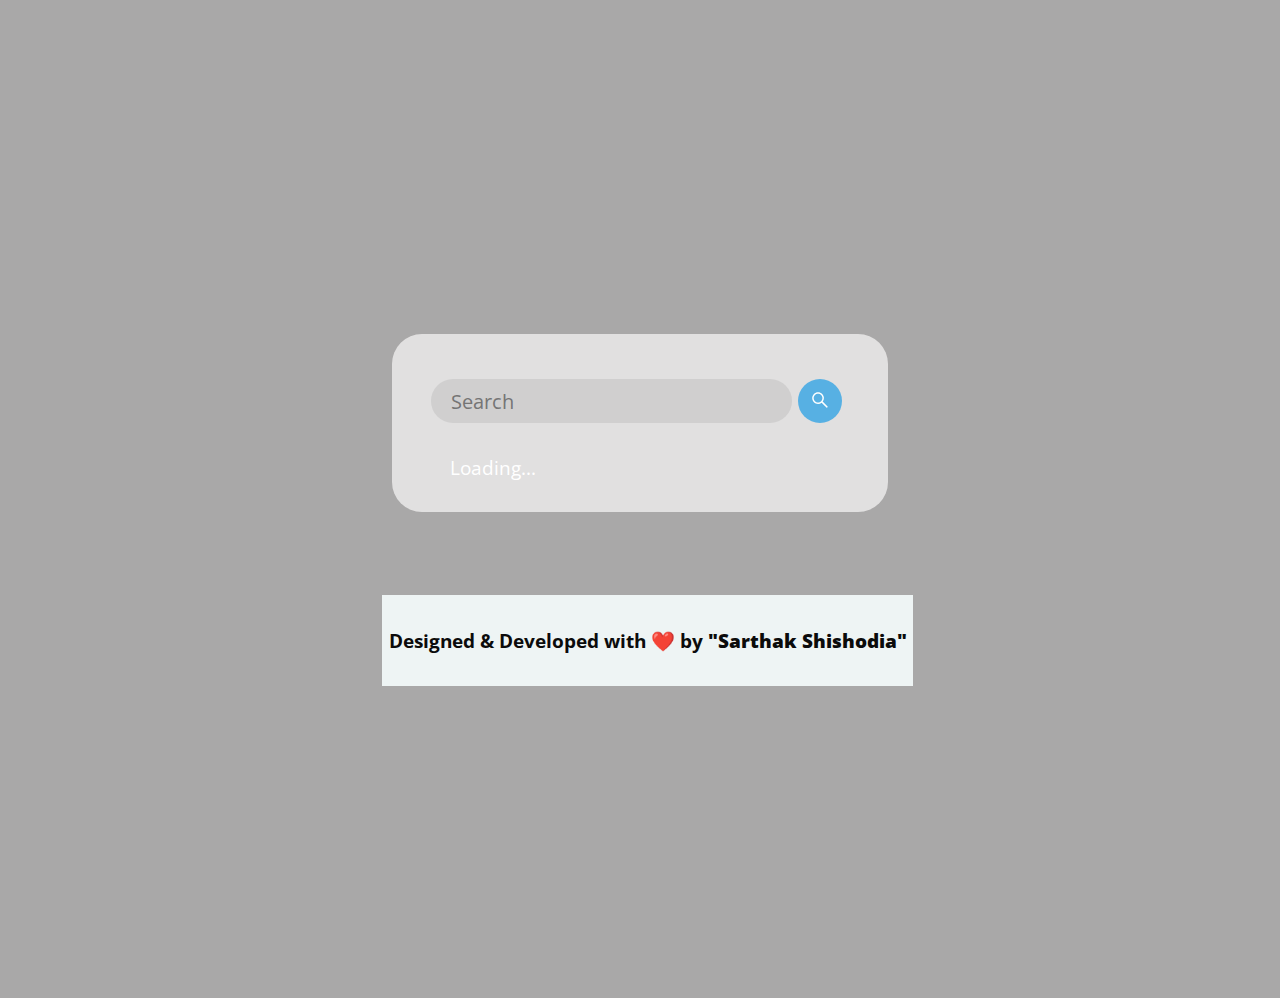
<file: index.html>
<!DOCTYPE html>
<html lang="en">

<head>
  <meta charset="UTF-8">
  <meta name="viewport" content="width=device-width, initial-scale=1.0">
  <title>Weather App</title>
  <link rel="preconnect" href="https://fonts.gstatic.com">
  <link href="https://fonts.googleapis.com/css2?family=Open+Sans&display=swap" rel="stylesheet">
  <link href="https://cdn.jsdelivr.net/npm/bootstrap@5.0.1/dist/css/bootstrap.min.css" rel="stylesheet" integrity="sha384-+0n0xVW2eSR5OomGNYDnhzAbDsOXxcvSN1TPprVMTNDbiYZCxYbOOl7+AMvyTG2x" crossorigin="anonymous">
  <link rel="stylesheet" href="./style.css">

</head>

<body>
  <!-- <img src = "weather.jpg" alt = "error" /> -->
  <div>
  <div class="card">
    <div class="search">
      <input type="text" class="search-bar" placeholder="Search">
      <button><svg stroke="currentColor" fill="currentColor" stroke-width="0" viewBox="0 0 1024 1024" height="1.5em"
          width="1.5em" xmlns="http://www.w3.org/2000/svg">
          <path
            d="M909.6 854.5L649.9 594.8C690.2 542.7 712 479 712 412c0-80.2-31.3-155.4-87.9-212.1-56.6-56.7-132-87.9-212.1-87.9s-155.5 31.3-212.1 87.9C143.2 256.5 112 331.8 112 412c0 80.1 31.3 155.5 87.9 212.1C256.5 680.8 331.8 712 412 712c67 0 130.6-21.8 182.7-62l259.7 259.6a8.2 8.2 0 0 0 11.6 0l43.6-43.5a8.2 8.2 0 0 0 0-11.6zM570.4 570.4C528 612.7 471.8 636 412 636s-116-23.3-158.4-65.6C211.3 528 188 471.8 188 412s23.3-116.1 65.6-158.4C296 211.3 352.2 188 412 188s116.1 23.2 158.4 65.6S636 352.2 636 412s-23.3 116.1-65.6 158.4z">
          </path>
        </svg></button>
    </div>
    <!-- <img src = "weather.jpg" alt = "error" /> -->
    <div class="weather loading">
      <h2 class="city">Weather in Denver</h2>
      <h1 class="temp">51°C</h1>
      <div class="flex">
        <img src="weather.jpg" alt="" class="icon" />
        <div class="description">Cloudy</div>
      </div>
      <div class="humidity">Humidity: 60%</div>
      <div class="wind">Wind speed: 6.2 km/h</div>
    </div>
  </div>
  <br>
  <br>
  <div class="footer">
     <h4 >Designed & Developed with &#10084;&#65039; by <b>"Sarthak Shishodia"</b></h4>
  </div>
<script src="./script.js" defer></script>
</body>

</html>
</file>
<file: style.css>
body {
    display: flex;
    justify-content: center;
    align-items: center;
    height: 100vh;
    margin: 0;
    font-family: 'Open Sans', sans-serif;
    background: #3e3a3a71;
    /* background-image: url('https://t4.ftcdn.net/jpg/02/66/38/15/360_F_266381525_alVrbw15u5EjhIpoqqa1eI5ghSf7hpz7.jpg'); */
    font-size: 120%;
  }
  
  .card {
    background: #eeececd0;
    background-image: url('https://t4.ftcdn.net/jpg/02/66/38/15/360_F_266381525_alVrbw15u5EjhIpoqqa1eI5ghSf7hpz7.jpg');
    color: rgb(245, 241, 241);
    padding: 2em;
    border-radius: 30px;
    width: 100%;
    max-width: 420px;
    margin: 1em;
  }
  
  .search {
    display: flex;
    align-items: center;
    justify-content: center;
  }
  
  button {
    margin: 0.5em;
    border-radius: 50%;
    border: none;
    height: 44px;
    width: 44px;
    outline: none;
    background: #57b0e3;
    color: white;
    cursor: pointer;
    transition: 0.2s ease-in-out;
  }
  
  input.search-bar {
    border: none;
    outline: none;
    padding: 0.4em 1em;
    border-radius: 24px;
    background: #7c7c7c2b;
    color: white;
    font-family: inherit;
    font-size: 105%;
    width: calc(100% - 100px);
  }
  
  button:hover {
    background: #300606;
  }
  
  h1.temp {
    margin: 0;
    margin-bottom: 0.4em;
  }
  
  .flex {
    display: flex;
    align-items: center;
  }
  
  .description {
    text-transform: capitalize;
    margin-left: 8px;
  }
  
  .weather.loading {
    visibility: hidden;
    max-height: 20px;
    position: relative;
  }
  
  .weather.loading:after {
    visibility: visible;
    content: "Loading...";
    color: white;
    position: absolute;
    top: 0;
    left: 20px;
  }
  
  .footer{
    position:absolute; padding: 0.4rem !important;margin: 10px;
    border-color: inherit;
      border-style: solid;
      border-width: 0;
    background-color: #eef4f4 !important;
  }
  .footer h4{
    color: rgb(11, 11, 11); 
    text-align: center;
  }
</file>
